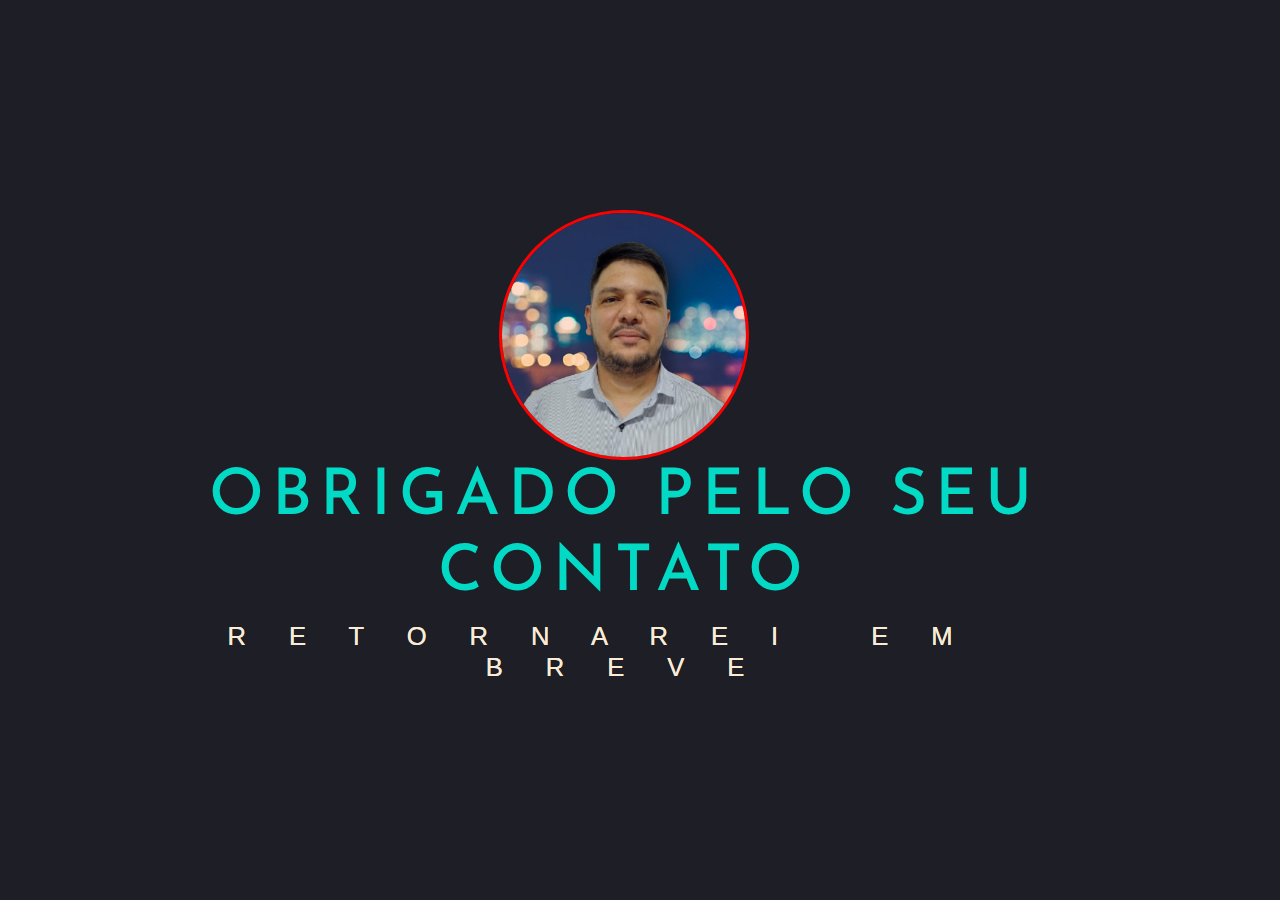
<file: thanks.html>
<!DOCTYPE html>
<html lang="pt-br">

<head>
  <meta charset="UTF-8" />
  <meta http-equiv="X-UA-Compatible" content="IE=edge" />
  <meta name="viewport" content="width=device-width, initial-scale=1.0 shrink-to-fit=no" />
  <link rel="stylesheet" href="./styles1.css" />
  <link rel="preconnect" href="https://fonts.googleapis.com" />
  <link rel="preconnect" href="https://fonts.gstatic.com" crossorigin />
  <link href="https://fonts.googleapis.com/css2?family=Josefin+Sans:wght@200;500&display=swap" rel="stylesheet" />
  <link href="https://cdn.jsdelivr.net/npm/bootstrap@5.3.3/dist/css/bootstrap.min.css" rel="stylesheet"
    integrity="sha384-QWTKZyjpPEjISv5WaRU9OFeRpok6YctnYmDr5pNlyT2bRjXh0JMhjY6hW+ALEwIH" crossorigin="anonymous">
</head>
<title>PortFolio</title>
</head>

<body>
  <!---NAVEGAÇÃO NAV-->
  <!-- <nav class="navbar navbar-expand-lg navbar-ligh fixed-top">
    <div class="container-fluid">
      <a class="navbar-brand portfolio" href="#home">Portfo<span>lio</span></a>
      <button class="navbar-toggler custom-toggler red-toggler " type="button" data-bs-toggle="collapse"
        data-bs-target="#navbarNav" aria-controls="navbarNav" aria-expanded="false" aria-label="Toggle navigation">
        <span class="navbar-toggler-icon"></span>
      </button>
      <div class="collapse navbar-collapse" id="navbarNav">
        <ul class="navbar-nav ms-auto">
          <li class="nav-item">
            <a class="nav-link link-menu" href="#home">Ho<span>me</span></a>
          </li>
          <li class="nav-item">
            <a class="nav-link link-menu" href="#sobre">Sobre</a>
          </li>
          <li class="nav-item">
            <a class="nav-link link-menu" href="#projetos-id">Projetos</a>
          </li>
          <li class="nav-item">
            <a class="nav-link link-menu" href="#fale-comigo">Fale comigo</a>
          </li>
        </ul>
      </div>
    </div>
  </nav> -->
  <!---NAVEGAÇÃO NAV FIM-->
  <!--CONTAINER BANNER-->
  <section class="nav">
    <div class="container">
        <div class="row justify-content-center text-center align-items-center">
            <div class="col-lg-6">
                <img src="./img/101291937.png" class="img-fluid" alt="Foto Chuinca">
            </div>
        </div>
        <h1>OBRIGADO PELO SEU CONTATO</h1>
        <h3 class="span loader">
            <span class="m">R</span>
            <span class="m">E</span>
            <span class="m">T</span>
            <span class="m">O</span>
            <span class="m">R</span>
            <span class="m">N</span>
            <span class="m">A</span>
            <span class="m">R</span>
            <span class="m">E</span>
            <span class="m">I</span>
            <span class="m">&nbsp;</span>
            <span class="m">E</span>
            <span class="m">M</span>
            <span class="m">&nbsp;</span>
            <br>
            <span class="m">B</span>
            <span class="m">R</span>
            <span class="m">E</span>
            <span class="m">V</span>
            <span class="m">E</span>
            <!-- <span class="m">O</span>
            <span class="m">G</span>
            <span class="m">I</span>
            <span class="m">E</span>
            <span class="m">S</span> -->
        </h3>
    </div>
</section>
  
  
  <!--CONTAINER BANNER FIM-->

  <script src="./javascript/scripts1.js"></script>


  <script src="https://cdn.jsdelivr.net/npm/bootstrap@5.3.3/dist/js/bootstrap.bundle.min.js"
    integrity="sha384-YvpcrYf0tY3lHB60NNkmXc5s9fDVZLESaAA55NDzOxhy9GkcIdslK1eN7N6jIeHz" crossorigin="anonymous">
  </script>
  <script src="https://smtpjs.com/v3/smtp.js">
  </script>






</body>

</html>
</file>
<file: styles1.css>
* {
    margin: 0;
    padding: 0;
    box-sizing: border-box;
  }
  
  
  .nav,
  .slider {
    display: flex;
    flex-direction: column;
    justify-content: center;
    align-items: center;
    height: 100vh;
    position: relative;
    background-color: #1e1f26;
    text-align: center;
    padding: 0 2em;
  }

  .container img{
    border-radius: 50%;
    border: 3px solid red;
    width: 250px;
  }
  
  .nav h1,
  .slider h1 {
    font-family: "Josefin Sans", sans-serif;
    font-size: 5vw;
    margin: 0;
    padding-bottom: 0.5rem;
    letter-spacing: 0.5rem;
    color: #03dac6;
    transition: all 0.3s ease;
    z-index: 3;
  }
  h1:hover {
    transform: translate3d(0, -10px, 22px);
    color: #ff0266;
  }
  
  .slider h2 {
    font-size: 2vw;
    letter-spacing: 0.3rem;
    font-family: "ROBOTO", sans-serif;
    font-weight: 300;
    color: #faebd7;
    z-index: 4;
  }
  h3.span {
    font-size: 2vw;
    letter-spacing: 0.7em;
    font-family: "ROBOTO", sans-serif;
    font-weight: 300;
    color: #faebd7;
    z-index: 4;
  }
  span:hover {
    color: #ff0266;
    font-weight: 500;
    font-size: 2.2vw;
  }
  
  a {
    text-decoration: none;
  }
  
  .nav-container {
    display: flex;
    flex-direction: row;
    position: absolute;
    bottom: 0;
    width: 100%;
    height: 75px;
    box-shadow: 20px 20px 50px rgba(0, 0, 0, 0.5);
    background: #1e1f26;
    z-index: 10;
    transition: all 0.3s cubic-bezier(0.19, 1, 0.22, 1);
  }
  
  .nav-container--top-first {
    position: fixed;
    top: 75px;
    transition: all 0.3s cubic-bezier(0.19, 1, 0.22, 1);
  }
  
  .nav-container--top-second {
    position: fixed;
    top: 0;
  }
  .nav-tab {
    display: flex;
    justify-content: center;
    align-items: center;
    flex: 1;
    color: #03dac6;
    letter-spacing: 0.1rem;
    transition: all 0.5s ease;
    font-size: 2vw;
  }
  
  .nav-tab:hover {
    color: #1e1f26;
    background: #03dac6;
    transition: all 0.5s ease;
  }
  
  .nav-tab-slider {
    position: absolute;
    bottom: 0;
    width: 0;
    height: 2px;
    background: #03dac6;
    transition: left 0.3s ease;
  }
  .background {
    position: absolute;
    height: 90vh;
    top: 0;
    bottom: 0;
    left: 0;
    right: 0;
    z-index: auto;
  }
  @media (min-width: 800px) {
    .nav h1,
    .slider h1 {
      font-size: 5vw;
    }
  
    .nav h2,
    .slider h2 {
      font-size: 3vw;
    }
  
    .nav-tab {
      font-size: 3vw;
    }
  }
  
  @media screen and (min-width: 360px) {
    .nav h1,
    .slider h1 {
      font-size: 5vw;
    }
  
    .nav h2,
    .slider h2 {
      font-size: 2vw;
      letter-spacing: 0.2vw;
    }
  
    .nav-tab {
      font-size: 1.2vw;
    }
  }
  .background {
    position: absolute;
    height: 100vh;
    top: 0;
    bottom: 0;
    left: 0;
    right: 0;
    z-index: 0;
  }
  .loader span {
    color: #faebd7;
    text-shadow: 0 0 0 #faebd7;
    animation: loading 1s ease-in-out infinite alternate;
  }
  
  @keyframes loading {
    to {
      text-shadow: 20px 0 70px #ff0266;
      color: #ff0266;
    }
  }
  
  .loader span:nth-child(2) {
    animation-delay: 0.1s;
  }
  .loader span:nth-child(3) {
    animation-delay: 0.2s;
  }
  .loader span:nth-child(4) {
    animation-delay: 0.3s;
  }
  .loader span:nth-child(5) {
    animation-delay: 0.4s;
  }
  .loader span:nth-child(6) {
    animation-delay: 0.5s;
  }
  .loader span:nth-child(7) {
    animation-delay: 0.6s;
  }
  .loader span:nth-child(8) {
    animation-delay: 0.7s;
  }
  .loader span:nth-child(9) {
    animation-delay: 0.8s;
  }
  .loader span:nth-child(10) {
    animation-delay: 0.9s;
  }
  .loader span:nth-child(11) {
    animation-delay: 1s;
  }
  .loader span:nth-child(12) {
    animation-delay: 1.1s;
  }
  .loader span:nth-child(13) {
    animation-delay: 1.2s;
  }
  .loader span:nth-child(14) {
    animation-delay: 1.3s;
  }
  .loader span:nth-child(15) {
    animation-delay: 1.4s;
  }
  .loader span:nth-child(16) {
    animation-delay: 1.5s;
  }
  .loader span:nth-child(17) {
    animation-delay: 1.6s;
  }
  .loader span:nth-child(18) {
    animation-delay: 1.7s;
  }
  .loader span:nth-child(19) {
    animation-delay: 1.8s;
  }
  .loader span:nth-child(20) {
    animation-delay: 1.9s;
  }
  .loader span:nth-child(21) {
    animation-delay: 2s;
  }
  .loader span:nth-child(22) {
    animation-delay: 2.1s;
  }
</file>
